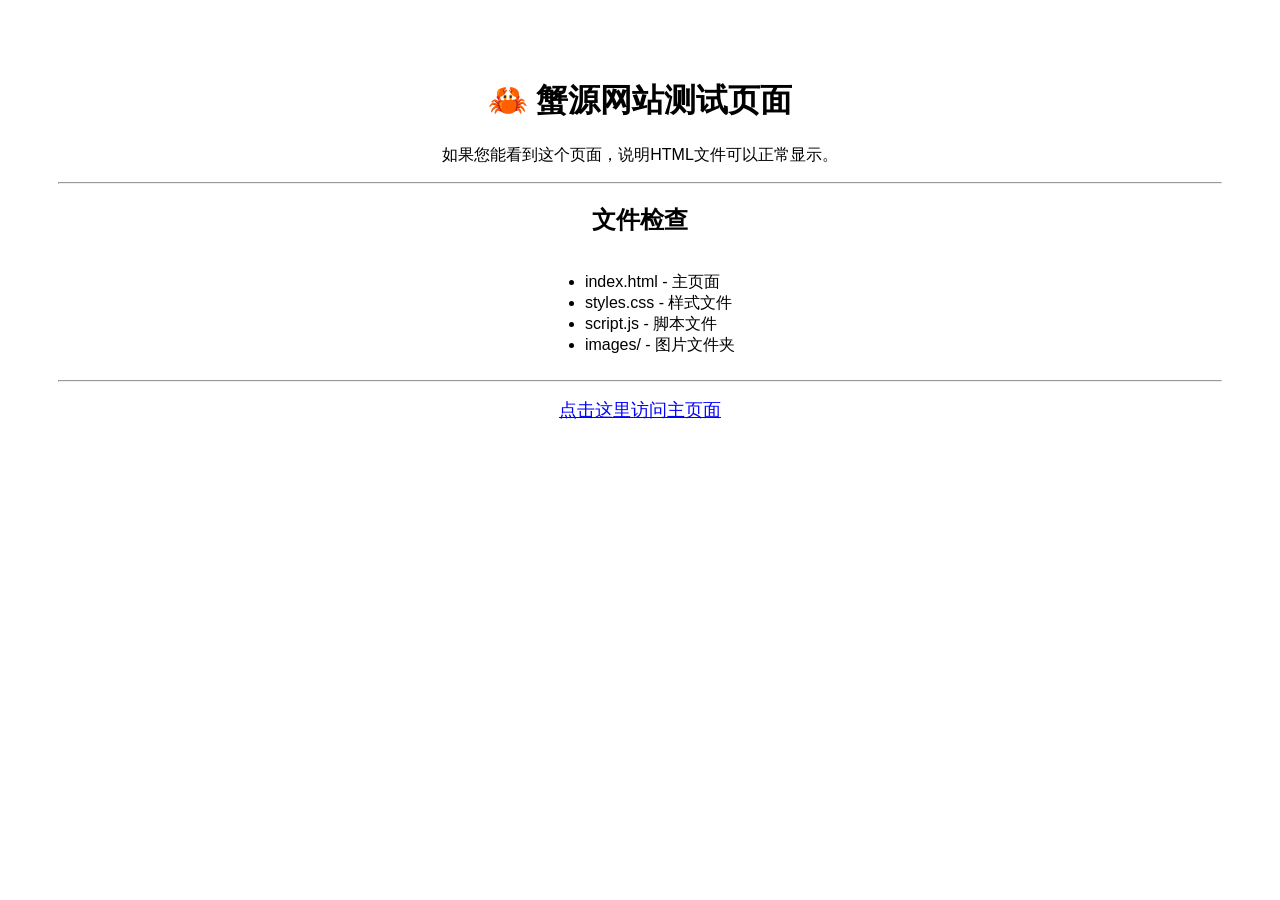
<file: test.html>
<!DOCTYPE html>
<html lang="zh-CN">
<head>
    <meta charset="UTF-8">
    <meta name="viewport" content="width=device-width, initial-scale=1.0">
    <title>测试页面</title>
</head>
<body style="font-family: Arial, sans-serif; padding: 50px; text-align: center;">
    <h1>🦀 蟹源网站测试页面</h1>
    <p>如果您能看到这个页面，说明HTML文件可以正常显示。</p>
    <hr>
    <h2>文件检查</h2>
    <ul style="text-align: left; display: inline-block;">
        <li>index.html - 主页面</li>
        <li>styles.css - 样式文件</li>
        <li>script.js - 脚本文件</li>
        <li>images/ - 图片文件夹</li>
    </ul>
    <hr>
    <p>
        <a href="index.html" style="font-size: 18px; color: blue;">点击这里访问主页面</a>
    </p>
</body>
</html>
</file>
